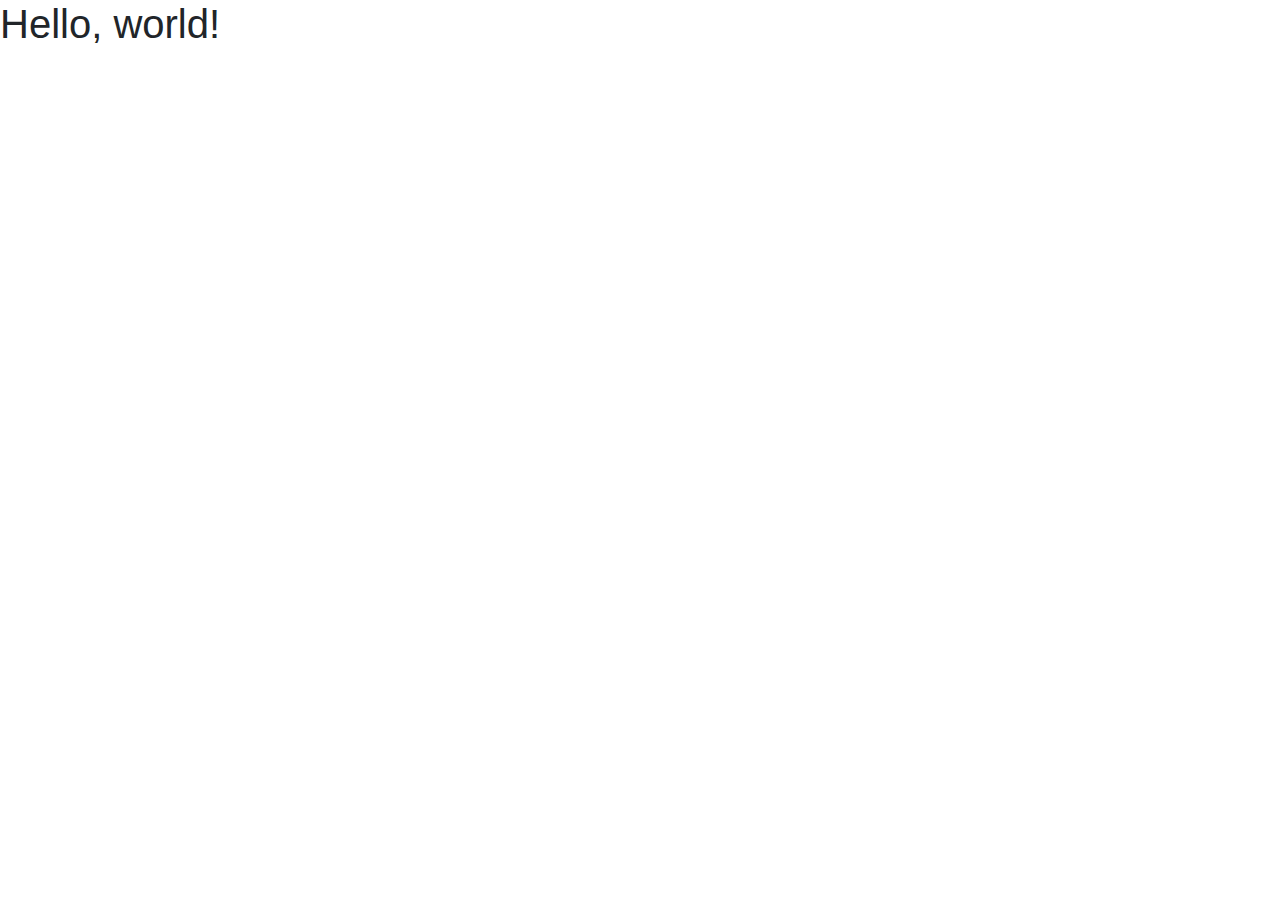
<file: webapp/html/template.html>
<!doctype html>
<html lang="en">
  <head>
    <!-- Required meta tags -->
    <meta charset="utf-8">
    <meta name="viewport" content="width=device-width, initial-scale=1, shrink-to-fit=no">

    <!-- Bootstrap CSS -->
    <link rel="stylesheet" href="https://stackpath.bootstrapcdn.com/bootstrap/4.3.1/css/bootstrap.min.css" integrity="sha384-ggOyR0iXCbMQv3Xipma34MD+dH/1fQ784/j6cY/iJTQUOhcWr7x9JvoRxT2MZw1T" crossorigin="anonymous">

    <title>Hello, world!</title>
  </head>
  <body>
    <h1>Hello, world!</h1>

    <!-- Optional JavaScript -->
    <!-- jQuery first, then Popper.js, then Bootstrap JS -->
    <script src="https://code.jquery.com/jquery-3.3.1.slim.min.js" integrity="sha384-q8i/X+965DzO0rT7abK41JStQIAqVgRVzpbzo5smXKp4YfRvH+8abtTE1Pi6jizo" crossorigin="anonymous"></script>
    <script src="https://cdnjs.cloudflare.com/ajax/libs/popper.js/1.14.7/umd/popper.min.js" integrity="sha384-UO2eT0CpHqdSJQ6hJty5KVphtPhzWj9WO1clHTMGa3JDZwrnQq4sF86dIHNDz0W1" crossorigin="anonymous"></script>
    <script src="https://stackpath.bootstrapcdn.com/bootstrap/4.3.1/js/bootstrap.min.js" integrity="sha384-JjSmVgyd0p3pXB1rRibZUAYoIIy6OrQ6VrjIEaFf/nJGzIxFDsf4x0xIM+B07jRM" crossorigin="anonymous"></script>
  </body>
</html>
</file>
